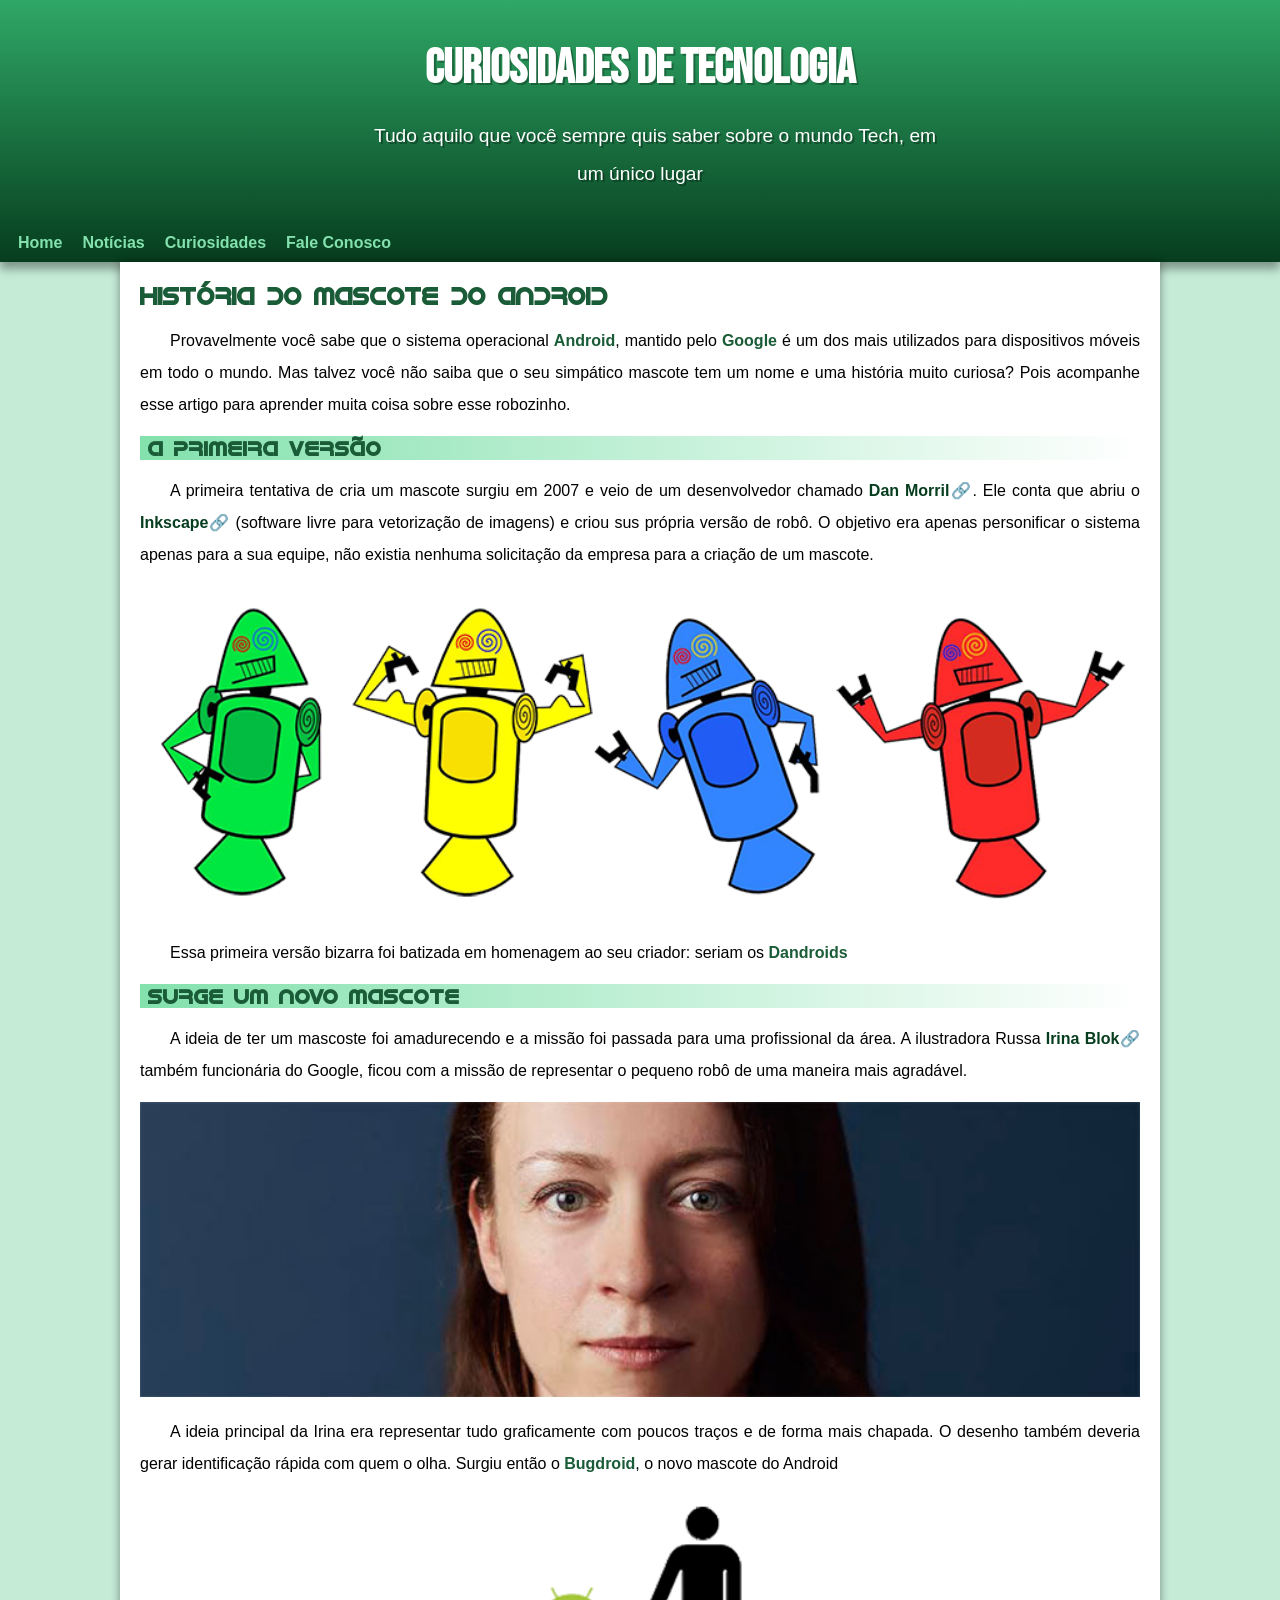
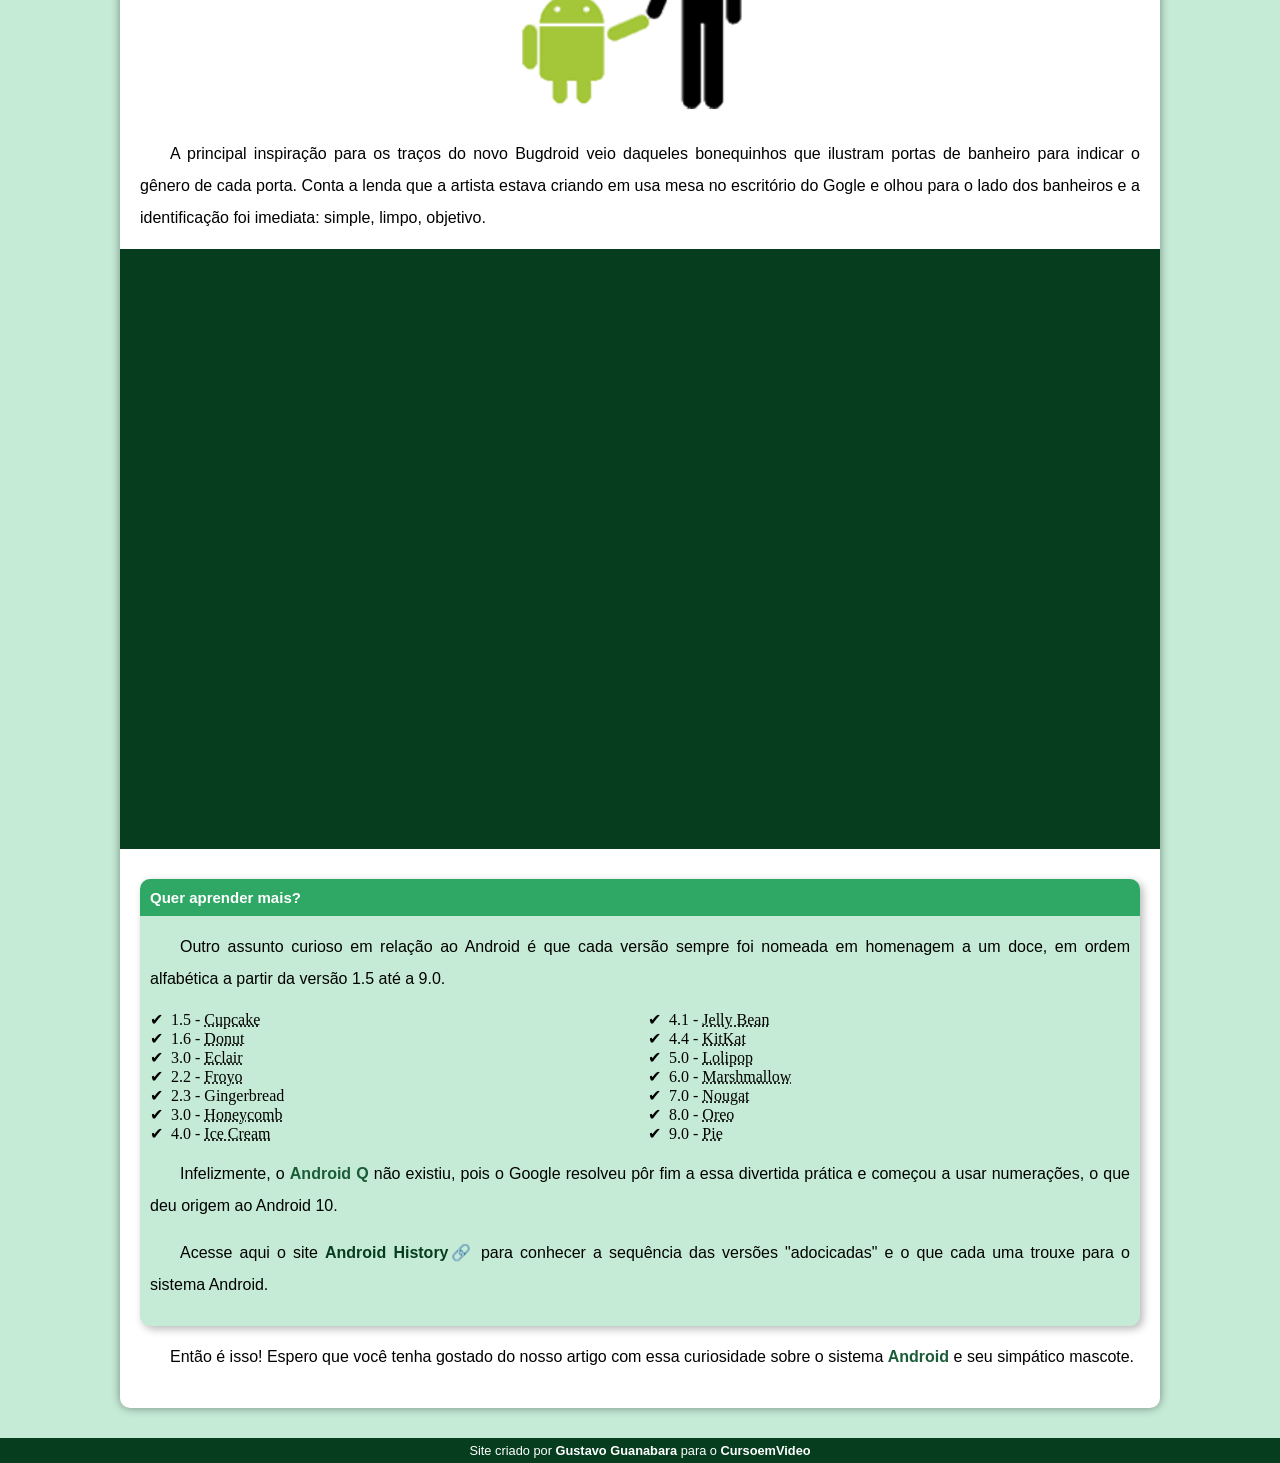
<file: index.html>
<!DOCTYPE html>
<html lang="pt-br">
<head>
    <meta charset="UTF-8">
    <meta name="viewport" content="width=device-width, initial-scale=1.0">
    <title>Como surgiu o mascote do android</title>
    <link rel="shortcut icon" href="Arquivos/imagens/favicon.ico" type="image/x-icon">
    <link rel="stylesheet" href="style.css">
</head>
<body>
        <header>
            <h1>CURIOSIDADES DE TECNOLOGIA</h1>
                <p>Tudo aquilo que você sempre quis saber sobre o mundo Tech, em um único lugar</p>
        
        
            <nav>
                <a href="#">Home</a>    
                <a href="#">Notícias</a>
                <a href="#">Curiosidades</a>
                <a href="#">Fale Conosco</a>
            </nav>
    </header>
    <main>   
        <article>
            <h1>História do Mascote do Android</h1>
                <p>Provavelmente você sabe que o sistema operacional <strong>Android</strong>, mantido pelo <strong>Google</strong> é um dos mais utilizados para dispositivos móveis em todo o mundo. Mas talvez você não saiba que o seu simpático mascote tem um nome e uma história muito curiosa? Pois acompanhe esse artigo para aprender muita coisa sobre esse robozinho.</p>
            
            <h2>a primeira versão</h2>
                <p>A primeira tentativa de cria um mascote surgiu em 2007 e veio de um desenvolvedor chamado <a href="https://androidcommunity.com/dan-morrill-shows-us-the-android-mascot-that-almost-was-20130103/" target="_blank">Dan Morril🔗</a>. Ele conta que abriu o <a href="https://inkscape.org/release/inkscape-1.4.2/windows/64-bit/msi/dl/" target="_blank">Inkscape🔗</a> (software livre para vetorização de imagens) e criou sus própria versão de robô. O objetivo era apenas personificar o sistema apenas para a sua equipe, não existia nenhuma solicitação da empresa para a criação de um mascote.</p>

                <picture>
                    <source media="(max-width: 670px)" srcset="Arquivos/imagens/dan-droids-pq.png" type="image/png">
                        <img src="Arquivos/imagens/dan-droids.png" alt="dan-droids coloridos">
                </picture>

                <p>Essa primeira versão bizarra foi batizada em homenagem ao seu criador: seriam os <strong>Dandroids</strong></p>

            <h2>Surge um novo mascote</h2>
                <p>A ideia de ter um mascoste foi amadurecendo e a missão foi passada para uma profissional da área. A ilustradora Russa <a href="https://www.irinablok.com/" target="_blank">Irina Blok🔗</a> também funcionária do Google, ficou com a missão de representar o pequeno robô de uma maneira mais agradável.</p>

                <picture>
                    <source media="(max-width: 670px)" srcset="Arquivos/imagens/irina-blok-pq.jpg" type="image/jpg">
                    <img src="Arquivos/imagens/irina-blok.jpg" alt="Irina Blok">
                </picture>

                <p>A ideia principal da Irina era representar tudo graficamente com  poucos traços e de forma mais chapada. O desenho também deveria gerar identificação rápida com quem o olha. Surgiu então o <strong>Bugdroid</strong>, o novo mascote do Android</p>

                    <img class="pequena" src="Arquivos/imagens/bugdroid.png" alt="Bugdroid">

                <p>A principal inspiração para os traços do novo Bugdroid veio daqueles bonequinhos que ilustram portas de banheiro para indicar o gênero de cada porta. Conta a lenda que a artista estava criando em usa mesa no escritório do Gogle e olhou para o lado dos banheiros e a identificação foi imediata: simple, limpo, objetivo.</p>

                <div class="video">
                    <iframe width="820" height="400" src="https://www.youtube.com/embed/l2UDgpLz20M?si=JzwWAJWMFkbsYXS3" title="YouTube video player" frameborder="0" allow="accelerometer; autoplay; clipboard-write; encrypted-media; gyroscope; picture-in-picture; web-share" referrerpolicy="strict-origin-when-cross-origin" allowfullscreen></iframe>
                </div>

            <aside>
                <h3>Quer aprender mais?</h3>
                    <p>Outro assunto curioso em relação ao Android é que cada versão sempre foi nomeada em homenagem a um doce, em ordem alfabética a partir da versão 1.5 até a 9.0.</p>
                
                <ul>
                    <li>1.5 - <abbr title="Bolo de Copo">Cupcake</abbr>                                        
                    <li>1.6 - <abbr title="Rosquinha">Donut</abbr>                                         
                    <li>3.0 - <abbr title="Bomba">Eclair</abbr>                                        
                    <li>2.2 - <abbr title="Iogurte congelado">Froyo</abbr>  
                    <li>2.3 - <abbr title="Biscoito de Gengibre"></abbr>Gingerbread</li>                                        
                    <li>3.0 - <abbr title="Favo de Mel ">Honeycomb</abbr>                                      
                    <li>4.0 - <abbr title="Sorvete">Ice Cream</abbr>
                    <li>4.1 - <abbr title="Jujuba">Jelly Bean</abbr>
                    <li>4.4 - <abbr title="Kitat">KitKat</abbr>
                    <li>5.0 - <abbr title="Pirulito">Lolipop</abbr>
                    <li>6.0 - <abbr title="Marshmallow">Marshmallow</abbr>
                    <li>7.0 - <abbr title="Torrone">Nougat</abbr>
                    <li>8.0 - <abbr title="Oreo">Oreo</abbr>
                    <li>9.0 - <abbr title="Torta">Pie</abbr>
                </ul>
                
                    <p>Infelizmente, o <strong>Android Q</strong> não existiu, pois o Google resolveu pôr fim a essa divertida prática e começou a usar numerações, o que deu origem ao Android 10.</p>

                    <p>Acesse aqui o site <a href="https://www.android.com/why-android/" target="_blank">Android History🔗</a> para conhecer a sequência das versões "adocicadas" e o que cada uma trouxe para o sistema Android.</p>
            </aside>
                    <p>Então é isso! Espero que você tenha gostado do nosso artigo com essa curiosidade sobre o sistema <strong>Android</strong> e seu simpático mascote.</p>
        </article>
    </main>

        
        <footer>
            Site criado por <a href="https://github.com/gustavoguanabara" target="_blank">Gustavo Guanabara</a> para o <a href="https://www.youtube.com/cursoemvideo" target="_blank">CursoemVideo</a>
        </footer>
</body>
</html>
</file>
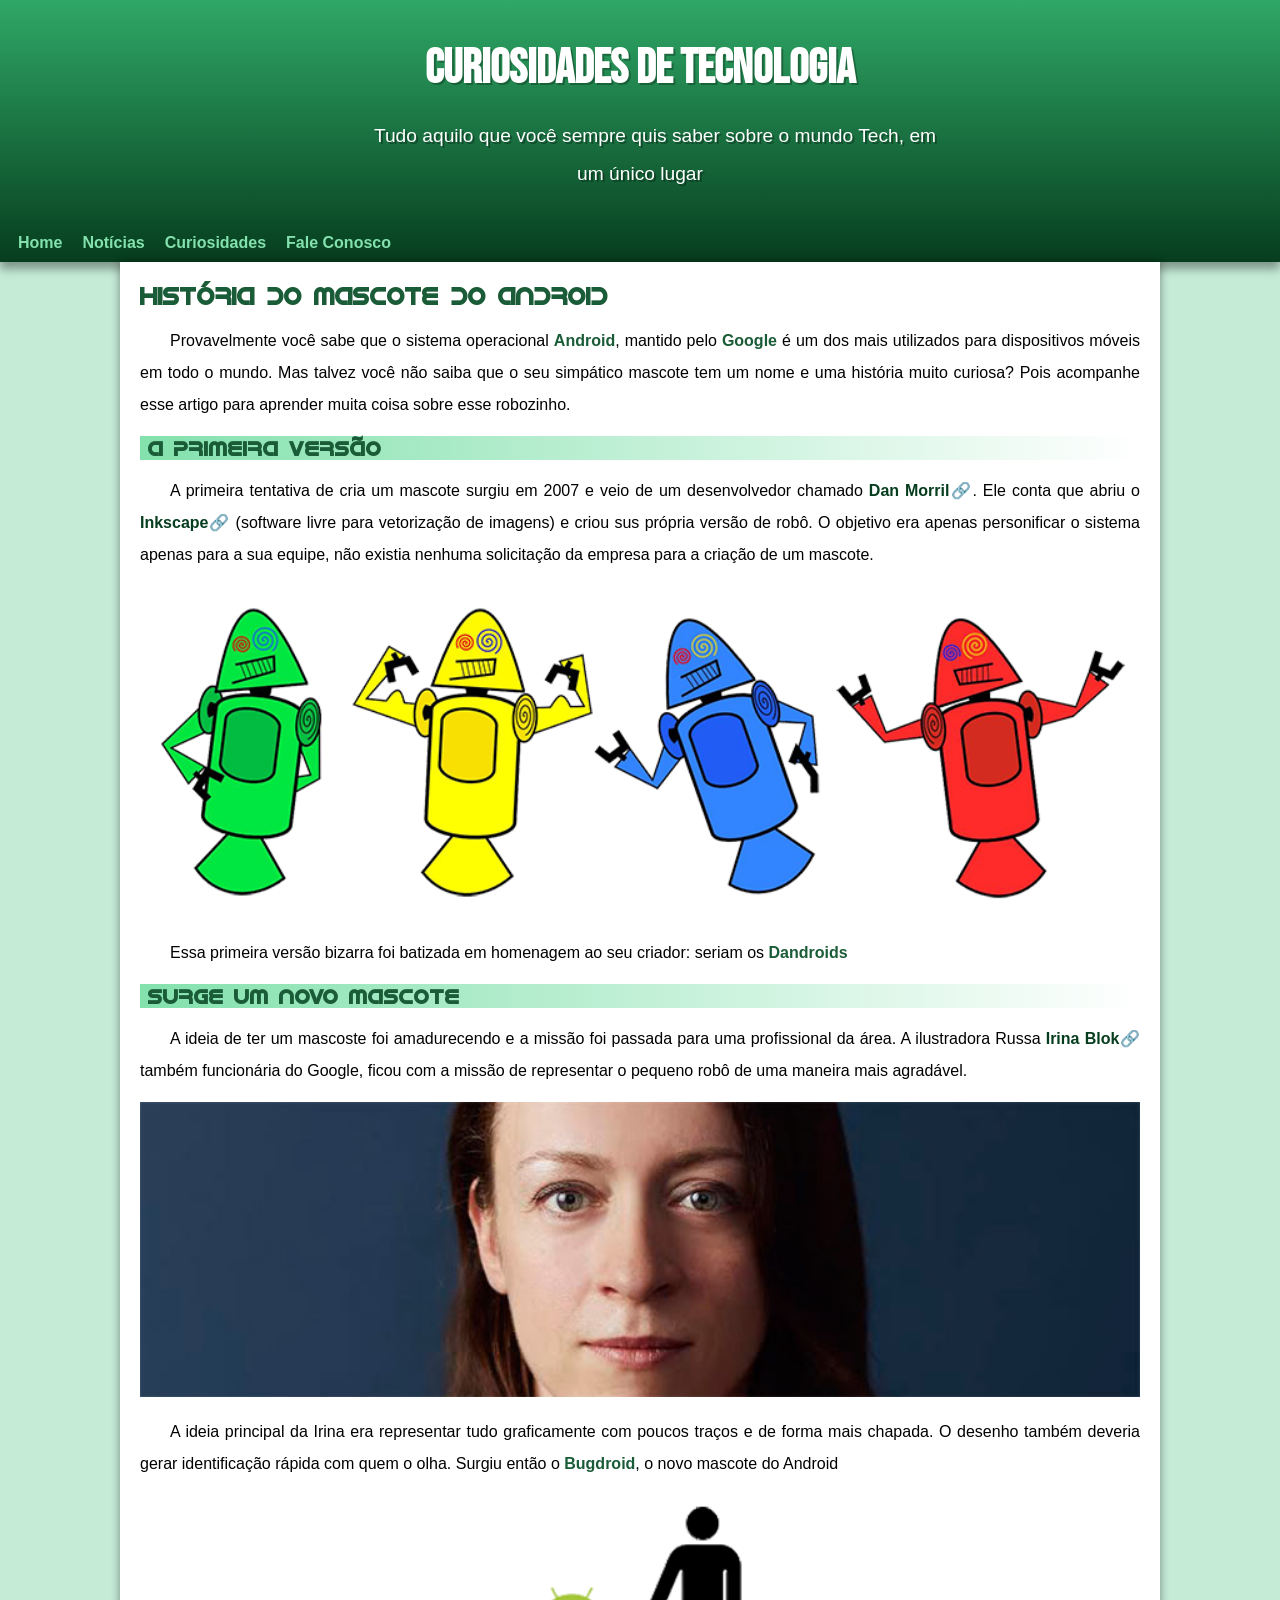
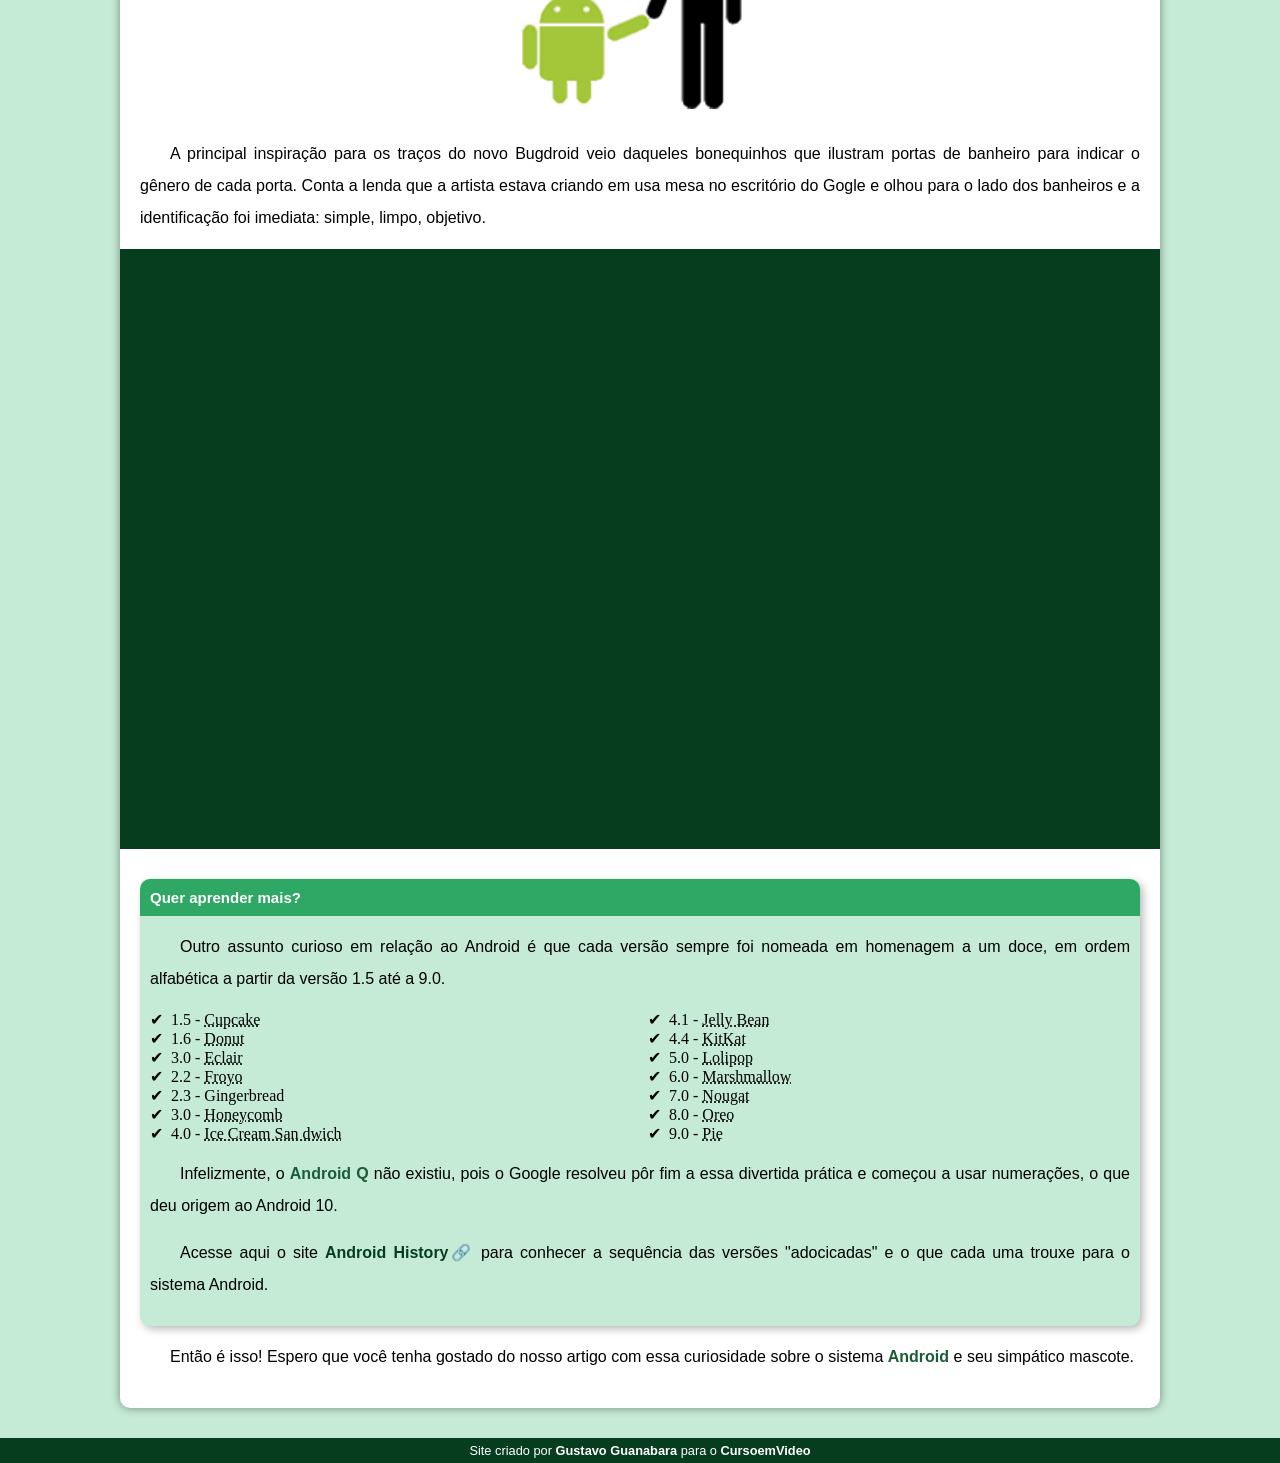
<file: index.html.html>
<!DOCTYPE html>
<html lang="pt-br">
<head>
    <meta charset="UTF-8">
    <meta name="viewport" content="width=device-width, initial-scale=1.0">
    <title>Como surgiu o mascote do android</title>
    <link rel="shortcut icon" href="Arquivos/imagens/favicon.ico" type="image/x-icon">
    <link rel="stylesheet" href="style.css">
</head>
<body>
        <header>
            <h1>CURIOSIDADES DE TECNOLOGIA</h1>
                <p>Tudo aquilo que você sempre quis saber sobre o mundo Tech, em um único lugar</p>
        
        
            <nav>
                <a href="#">Home</a>    
                <a href="#">Notícias</a>
                <a href="#">Curiosidades</a>
                <a href="#">Fale Conosco</a>
            </nav>
    </header>
    <main>   
        <article>
            <h1>História do Mascote do Android</h1>
                <p>Provavelmente você sabe que o sistema operacional <strong>Android</strong>, mantido pelo <strong>Google</strong> é um dos mais utilizados para dispositivos móveis em todo o mundo. Mas talvez você não saiba que o seu simpático mascote tem um nome e uma história muito curiosa? Pois acompanhe esse artigo para aprender muita coisa sobre esse robozinho.</p>
            
            <h2>a primeira versão</h2>
                <p>A primeira tentativa de cria um mascote surgiu em 2007 e veio de um desenvolvedor chamado <a href="https://androidcommunity.com/dan-morrill-shows-us-the-android-mascot-that-almost-was-20130103/" target="_blank">Dan Morril🔗</a>. Ele conta que abriu o <a href="https://inkscape.org/release/inkscape-1.4.2/windows/64-bit/msi/dl/" target="_blank">Inkscape🔗</a> (software livre para vetorização de imagens) e criou sus própria versão de robô. O objetivo era apenas personificar o sistema apenas para a sua equipe, não existia nenhuma solicitação da empresa para a criação de um mascote.</p>

                <picture>
                    <source media="(max-width: 670px)" srcset="Arquivos/imagens/dan-droids-pq.png" type="image/png">
                        <img src="Arquivos/imagens/dan-droids.png" alt="dan-droids coloridos">
                </picture>

                <p>Essa primeira versão bizarra foi batizada em homenagem ao seu criador: seriam os <strong>Dandroids</strong></p>

            <h2>Surge um novo mascote</h2>
                <p>A ideia de ter um mascoste foi amadurecendo e a missão foi passada para uma profissional da área. A ilustradora Russa <a href="https://www.irinablok.com/" target="_blank">Irina Blok🔗</a> também funcionária do Google, ficou com a missão de representar o pequeno robô de uma maneira mais agradável.</p>

                <picture>
                    <source media="(max-width: 670px)" srcset="Arquivos/imagens/irina-blok-pq.jpg" type="image/jpg">
                    <img src="Arquivos/imagens/irina-blok.jpg" alt="Irina Blok">
                </picture>

                <p>A ideia principal da Irina era representar tudo graficamente com  poucos traços e de forma mais chapada. O desenho também deveria gerar identificação rápida com quem o olha. Surgiu então o <strong>Bugdroid</strong>, o novo mascote do Android</p>

                    <img class="pequena" src="Arquivos/imagens/bugdroid.png" alt="Bugdroid">

                <p>A principal inspiração para os traços do novo Bugdroid veio daqueles bonequinhos que ilustram portas de banheiro para indicar o gênero de cada porta. Conta a lenda que a artista estava criando em usa mesa no escritório do Gogle e olhou para o lado dos banheiros e a identificação foi imediata: simple, limpo, objetivo.</p>

                <div class="video">
                    <iframe width="820" height="400" src="https://www.youtube.com/embed/l2UDgpLz20M?si=JzwWAJWMFkbsYXS3" title="YouTube video player" frameborder="0" allow="accelerometer; autoplay; clipboard-write; encrypted-media; gyroscope; picture-in-picture; web-share" referrerpolicy="strict-origin-when-cross-origin" allowfullscreen></iframe>
                </div>

            <aside>
                <h3>Quer aprender mais?</h3>
                    <p>Outro assunto curioso em relação ao Android é que cada versão sempre foi nomeada em homenagem a um doce, em ordem alfabética a partir da versão 1.5 até a 9.0.</p>
                
                <ul>
                    <li>1.5 - <abbr title="Bolo de Copo">Cupcake</abbr>                                        
                    <li>1.6 - <abbr title="Rosquinha">Donut</abbr>                                         
                    <li>3.0 - <abbr title="Bomba">Eclair</abbr>                                        
                    <li>2.2 - <abbr title="Iogurte congelado">Froyo</abbr>  
                    <li>2.3 - <abbr title="Biscoito de Gengibre"></abbr>Gingerbread</li>                                        
                    <li>3.0 - <abbr title="Favo de Mel ">Honeycomb</abbr>                                      
                    <li>4.0 - <abbr title="Sorvete de Sanduíche">Ice Cream San  dwich</abbr>
                    <li>4.1 - <abbr title="Jujuba">Jelly Bean</abbr>
                    <li>4.4 - <abbr title="Kitat">KitKat</abbr>
                    <li>5.0 - <abbr title="Pirulito">Lolipop</abbr>
                    <li>6.0 - <abbr title="Marshmallow">Marshmallow</abbr>
                    <li>7.0 - <abbr title="Torrone">Nougat</abbr>
                    <li>8.0 - <abbr title="Oreo">Oreo</abbr>
                    <li>9.0 - <abbr title="Torta">Pie</abbr>
                </ul>
                
                    <p>Infelizmente, o <strong>Android Q</strong> não existiu, pois o Google resolveu pôr fim a essa divertida prática e começou a usar numerações, o que deu origem ao Android 10.</p>

                    <p>Acesse aqui o site <a href="https://www.android.com/why-android/" target="_blank">Android History🔗</a> para conhecer a sequência das versões "adocicadas" e o que cada uma trouxe para o sistema Android.</p>
            </aside>
                    <p>Então é isso! Espero que você tenha gostado do nosso artigo com essa curiosidade sobre o sistema <strong>Android</strong> e seu simpático mascote.</p>
        </article>
    </main>

        
        <footer>
            Site criado por <a href="https://github.com/gustavoguanabara" target="_blank">Gustavo Guanabara</a> para o <a href="https://www.youtube.com/cursoemvideo" target="_blank">CursoemVideo</a>
        </footer>
</body>
</html>
</file>
<file: style.css>
@charset "UTF-8";

@import url('https://fonts.googleapis.com/css2?family=Bebas+Neue&display=swap');

 @font-face {
    font-family: 'idroid';
    src: url('Arquivos/fontes/idroid.otf') format('opentype');
 }

:root { /* Declarar variáveis em CSS*/

    --cor0:#c5ebd6;
    --cor1:#83e1ad;
    --cor2:#3ddc84;
    --cor3:#2fa866;
    --cor4:#1a5c37;
    --cor5:#063d1e;

    --fonte-padrao: Arial, Verdana, Helvetica, Sans-serif;
    --fonte-destaque: "Bebas neue", cursive;
    --fonte-android: "idroid", cursive;
}

* { /*Configuração Global para todos os elementos do site*/
    
    margin: 0px;
    padding: 0px;
}

header{
    background-image: linear-gradient(to bottom, var(--cor3), var(--cor5));
    min-height: 150px;
    text-align: center;
    padding-top: 40px;
}

header h1 {
    text-shadow: 2px 2px 0px rgba(0, 0, 0, 0.268);
    color: white;
    font-family: var(--fonte-destaque);
    font-size: 3em;
    margin-bottom: 20px;
}

header p {
    text-align: center;
    font-family: var(--fonte-padrao);
    font-size: 1.2em;
    text-shadow: 2px 2px 0px rgba(0, 0, 0, 0.316);
    color: white;
    max-width: 600px;
    margin: auto;
    margin-bottom: 30px;
    padding-left: 10px;
    padding-right: 10px;
}

nav {
    text-align: left;
    padding: 10px;
    box-shadow: 0px 7px 9px rgba(0, 0, 0, 0.363);
}

nav a { 
    color:var(--cor1);
    font-family: var(--fonte-padrao);
    padding: 8px;
    border-radius: 5px;
    text-decoration: none;
    font-weight: bold;
    transition-duration: 0.5s;
}

nav a:hover {
    background-color: var(--cor3);
    color: var(--cor5);
}

body{
    background-color:var(--cor0);
}

p {
    margin: 15px 0px;
    text-indent: 30px;
    text-align: justify;
    font-size: 1em;
    line-height: 2em;
    font-family: var(--fonte-padrao);
}

strong {
    color: var(--cor4);
    font-weight: bold;
}
main {
    margin: auto;
    margin-bottom: 30px;
    min-width: 300px;
    max-width: 1000px;
    padding: 20px;
    background-color:white;
    border-radius: 0px 0px 10px 10px;
    box-shadow: 0px 0px 10px rgba(0, 0, 0, 0.419);
}

main h1 {
    color: var(--cor4);
    font-family: var(--fonte-android);
}

main h2 {
    background-image: linear-gradient(to right, var(--cor1), transparent);
    color: var(--cor4);
    font-family: var(--fonte-android);
    font-size: 1.3em;
    text-indent: 8px;       
}

main a {
    color: var(--cor5);
    font-weight: bold;
    text-decoration: none;
     
}

main a:hover {
    text-decoration: underline;
    color: var(--cor4);
}

main img {
    width: 100%;
}

main img.pequena {
    max-width: 350px;
    display: block;
    margin: auto;
}

aside {  
    background-color:var(--cor0);
    border-radius: 10px;
    padding: 10px;
    margin-top: 10px;
    box-shadow: 3px 3px 8px rgba(0, 0, 0, 0.281);
}

aside ul {  
    /*2714 -> Altera o Marcador para um CheckMark */
    /*00A0 -> adiciona um espaço em branco após o Marcador */
    list-style-type: '\2714\00A0\00A0'; 
    list-style-position: inside; /* Insere os marcadores para dentro da div */
    columns: 2; /* Divide a lista em duas colunas */    
}

aside h3 {
    background-color: var(--cor3);
    font-family: var(--fonte-padrao);
    color: white;
    margin: -10px -10px 0px -10px;
    padding: 10px;
    border-radius: 10px 10px 0px 0px;
    font-size: 15px;
}

div.video {
    background-color:var(--cor5);
    margin: 0px -20px 30px -20px;
    padding: 20px;
    padding-bottom: 58%;
    position: relative;
}

div.video > iframe {
    position: absolute;
    top: 5%;
    left: 5%;
    width: 90%;
    height: 90%;
}

footer {
    background-color:var(--cor5);
    color:white;
    text-align: center;
    font-size: 0.8em;
    font-family: var(--fonte-padrao);
    padding: 5px;
}

footer a {
    color: white;
    font-weight: bolder;
    text-decoration: none;
}

footer a:hover {
    text-decoration: underline;
    color: var(--cor1);
}
</file>
